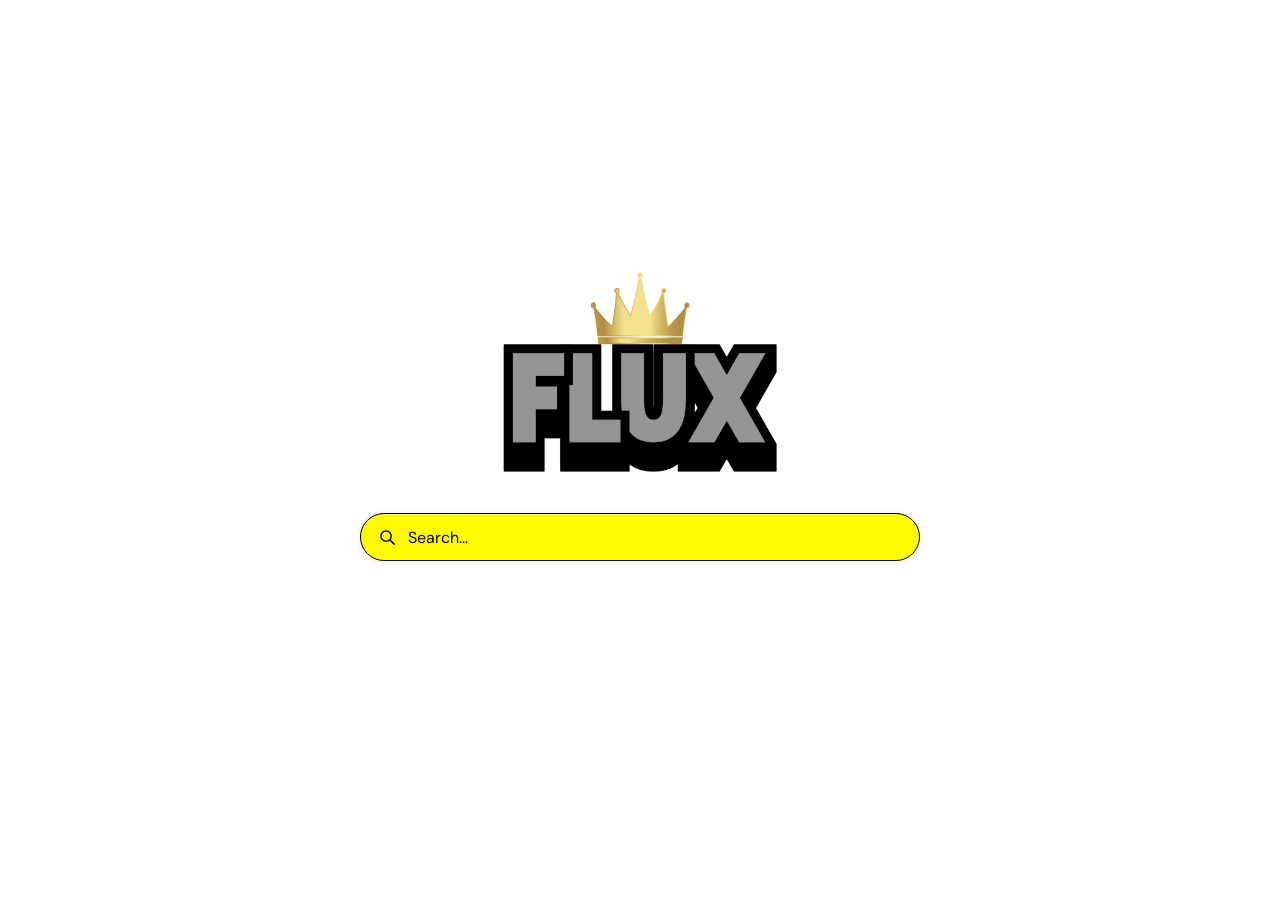
<file: static/proxy.html>
<!DOCTYPE html>
<html lang="en">
<head>
  <meta charset="UTF-8" />
  <meta name="viewport" content="width=device-width, initial-scale=1.0" />
  <title>proxy.html</title>
  <link rel="preconnect" href="https://fonts.googleapis.com" />
  <link rel="preconnect" href="https://fonts.gstatic.com" crossorigin />
  <link href="https://fonts.googleapis.com/css2?family=DM+Sans:wght@300;400;500&display=swap" rel="stylesheet" />
  <style>
    *, *::before, *::after {
      box-sizing: border-box;
      margin: 0;
      padding: 0;
    }
 
    html, body {
      height: 100%;
    }
 
    body {
      font-family: 'DM Sans', sans-serif;
      display: flex;
      align-items: center;
      justify-content: center;
      min-height: 100vh;
    }
 
    .container {
      display: flex;
      flex-direction: column;
      align-items: center;
      gap: 28px;
      width: 100%;
      max-width: 600px;
      padding: 0 20px;
      margin-top: -80px;
    }
 
    .logo-wrap {
      display: flex;
      align-items: center;
      justify-content: center;
    }
 
    .logo-wrap img {
      max-width: 300px;
      object-fit: contain;
    }
 
    .search-form {
      width: 100%;
    }
 
    .search-box {
      display: flex;
      align-items: center;
      width: 100%;
      height: 48px;
      border: 1.5px solid #000000;
      border-radius: 24px;
      padding: 0 18px;
      background: #fffb00;
      transition: border-color 0.15s, box-shadow 0.15s;
    }
 
    .search-box:focus-within {
      border-color: #000000;
      box-shadow: 0 1px 6px rgba(0, 0, 0, 0.08);
      outline: none;
    }
 
    .search-icon {
      flex-shrink: 0;
      width: 17px;
      height: 17px;
      margin-right: 12px;
      color: #000000;
      pointer-events: none;
    }
 
    .search-input {
      flex: 1;
      border: none;
      outline: none;
      background: transparent;
      font-family: 'DM Sans', sans-serif;
      font-size: 16px;
      font-weight: 400;
      color: #000000;
      caret-color: #000000;
    }
 
    .search-input::placeholder {
      color: #000000;
    }
 
    .clear-btn {
      display: none;
      align-items: center;
      justify-content: center;
      flex-shrink: 0;
      width: 20px;
      height: 20px;
      background: none;
      border: none;
      cursor: pointer;
      color: #aaa;
      padding: 0;
      margin-left: 8px;
      border-radius: 50%;
      transition: color 0.1s;
    }
 
    .clear-btn:hover {
      color: #555;
    }
 
    .clear-btn svg {
      display: block;
    }
  </style>
</head>
<body>
  <main class="container">
 
    <div class="logo-wrap">
      <img src="logo.png" alt="Logo" />
    </div>
 
    <form class="search-form" action="" id="search-form">
      <div class="search-box">
        <svg class="search-icon" viewBox="0 0 18 18" fill="none" xmlns="http://www.w3.org/2000/svg" aria-hidden="true">
          <circle cx="7.5" cy="7.5" r="5.5" stroke="currentColor" stroke-width="1.6"/>
          <path d="M12 12L16 16" stroke="currentColor" stroke-width="1.6" stroke-linecap="round"/>
        </svg>
        <input
          class="search-input"
          id="search-input"
          type="text"
          placeholder="Search…"
          autocomplete="off"
          spellcheck="false"
          autofocus
        />
        <button class="clear-btn" id="clear-btn" type="button" aria-label="Clear search">
          <svg width="12" height="12" viewBox="0 0 12 12" fill="none" xmlns="http://www.w3.org/2000/svg">
            <path d="M1 1l10 10M11 1L1 11" stroke="currentColor" stroke-width="1.6" stroke-linecap="round"/>
          </svg>
        </button>
      </div>
    </form>
 
  </main>
 
  <script>
    const form = document.getElementById('search-form');
    const input = document.getElementById('search-input');
    const clearBtn = document.getElementById('clear-btn');
 
    input.addEventListener('input', function () {
      clearBtn.style.display = this.value.length > 0 ? 'flex' : 'none';
    });
 
    clearBtn.addEventListener('click', function () {
      input.value = '';
      clearBtn.style.display = 'none';
      input.focus();
    });
 
    form.addEventListener('submit', function (e) {
      e.preventDefault();
      const query = input.value.trim();
      if (query) {
        const slug = query.replace(/\s+/g, '');
        window.location.href = '/atlas/' + encodeURIComponent('http://' + slug);
      }
    });
  </script>
</body>
</html>
</file>
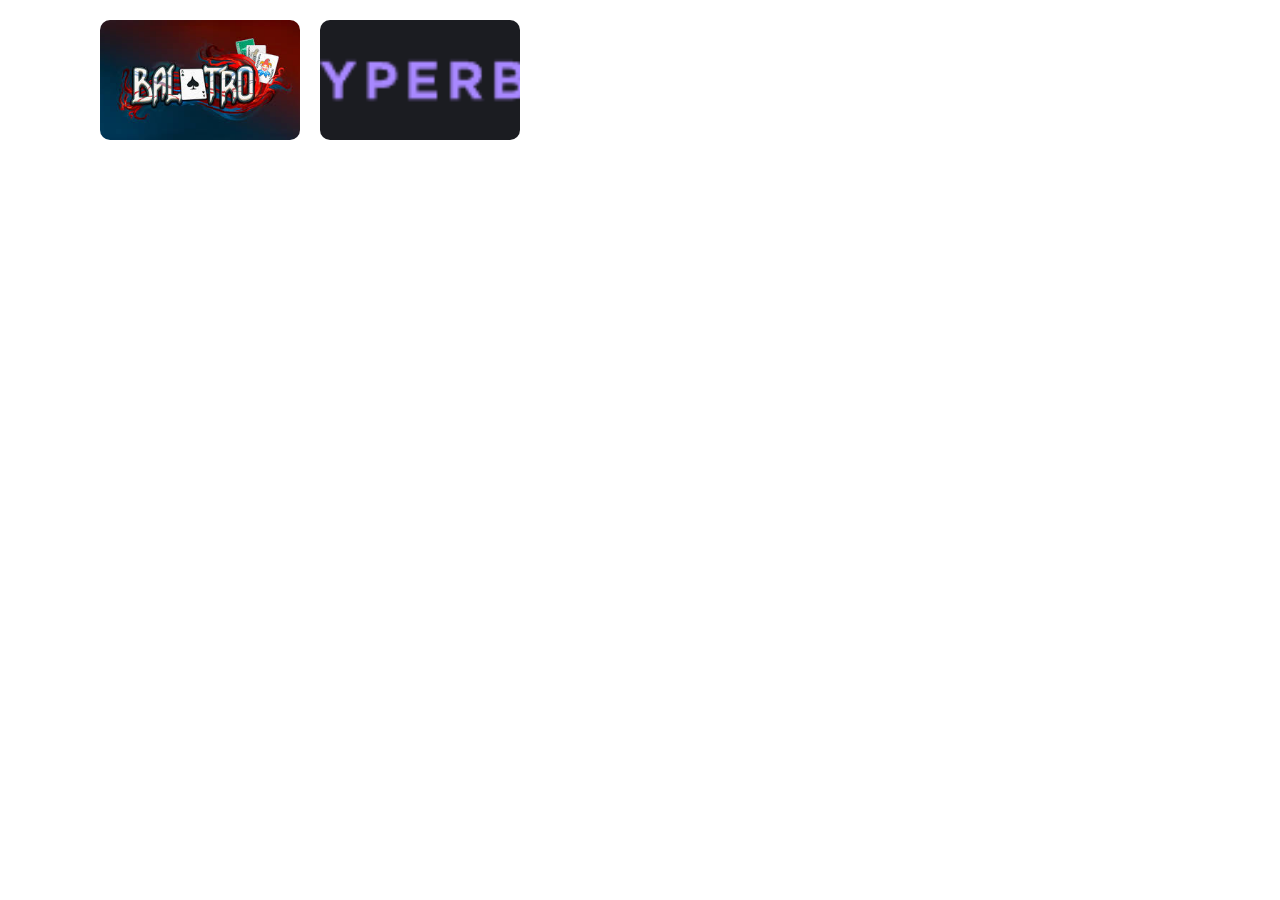
<file: static/godgames/main.html>
<!DOCTYPE html>
<html lang="en">
<head>
<meta charset="UTF-8">

<style>
body {
    margin: 0;
    font-family: Arial, sans-serif;
    color: white;
}


#gameGrid {
    display: grid;
    grid-template-columns: repeat(auto-fill, 200px);
    gap: 20px;
    padding: 20px;
    justify-content: center;
}

.gameCard {
    cursor: pointer;
    text-align: center;
    transition: 0.2s;
}

.gameCard:hover {
    transform: scale(1.05);
}

.gameCard img {
    width: 200px;
    height: 120px;
    object-fit: cover;
    border-radius: 10px;
}

.gameTitle {
    margin-top: 8px;
}


#viewer {
    position: fixed;
    top: 0;
    left: 0;
    width: 100%;
    height: 100%;
    background: black;
    display: none;
    flex-direction: column;
}

#viewer iframe {
    flex: 1;
    border: none;
}

#closeBtn {
    background: rgb(0, 0, 0);
    color: white;
    border: none;
    padding: 10px;
    cursor: pointer;
    font-family: Georgia, 'Times New Roman', Times, serif;
}
</style>
</head>

<body>

<div id="gameGrid"></div>

<div id="viewer">
    <button id="closeBtn">Close</button>
    <iframe id="gameFrame"></iframe>
</div>

<script>
const games = [
    { title: "Balatro", file: "balatro.html", logo: "balatro.jpg" },
    { title: "VM", file: "vm.html", logo: "hyper.png" }
];

const grid = document.getElementById("gameGrid");
const viewer = document.getElementById("viewer");
const frame = document.getElementById("gameFrame");


games.forEach(game => {
    const card = document.createElement("div");
    card.className = "gameCard";

    card.innerHTML = `
        <img src="logos/${game.logo}">
        <div class="gameTitle">${game.title}</div>
    `;

    card.onclick = () => {
        frame.src = "gamefiles/" + game.file;
        viewer.style.display = "flex";
    };

    grid.appendChild(card);
});


document.getElementById("closeBtn").onclick = () => {
    viewer.style.display = "none";
    frame.src = "";
};
</script>

</body>
</html>
</file>
